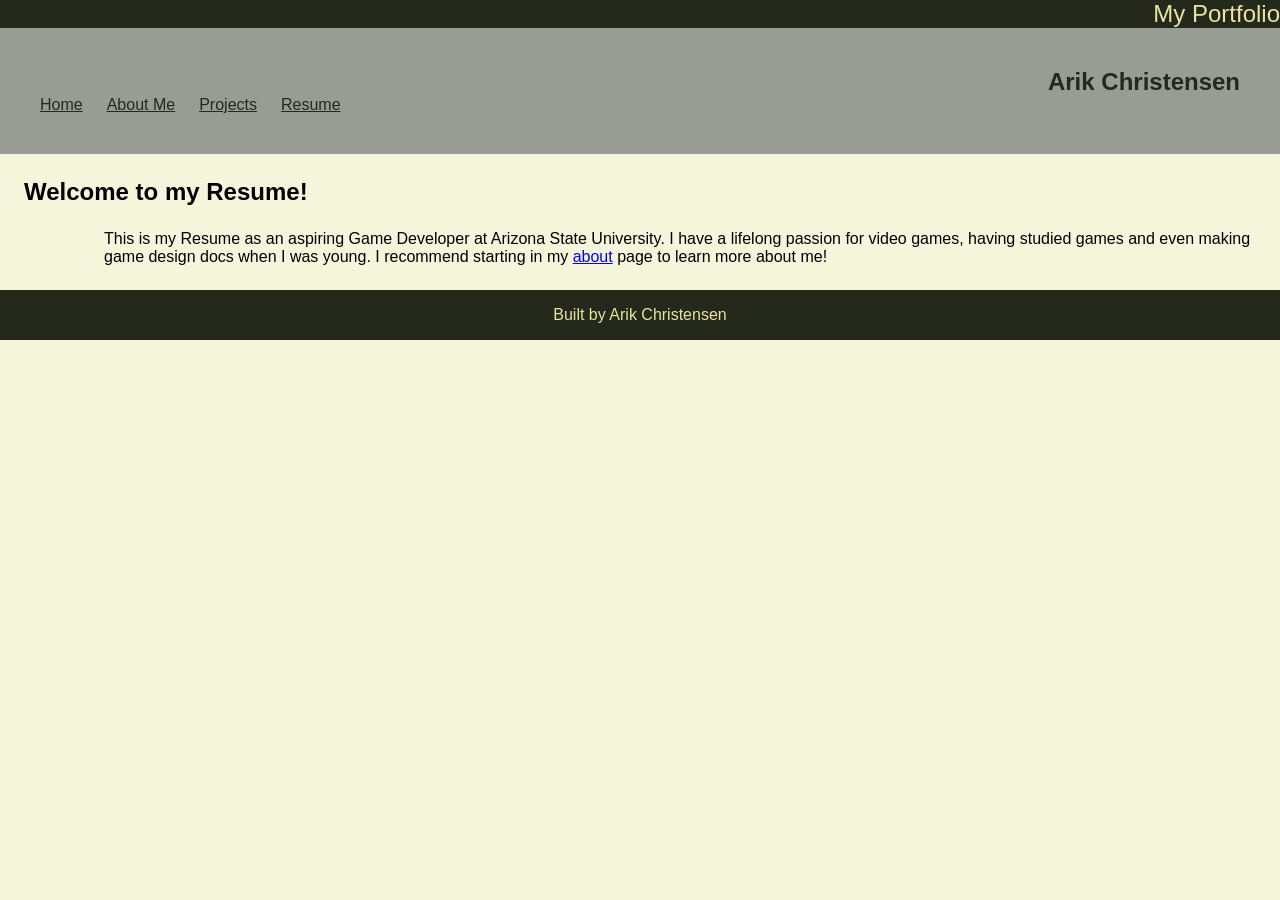
<file: index.html>
<!DOCTYPE html>
<html lang="en">
<head>
    <meta charset="UTF-8">
    <meta name="viewport" content="width=device-width, initial-scale=1.0">
    <link rel="stylesheet" href="style.css">
    <title>My First Portfolio</title>
</head>
<body>
    <header>My Portfolio</header>
    <p></p>
    <nav>
        <h1>Arik Christensen</h1>
        <ul>
            <li><a href="index.html">Home</a></li>
            <li><a href="about.html">About Me</a></li>
            <li><a href="projects.html">Projects</a></li>
            <li><a href="resume.html">Resume</a></li>
        </ul>
    </nav>

    <main>
        <section id="home">
            <h2>Welcome to my Resume!</h2>
            <p>
                This is my Resume as an aspiring Game Developer at Arizona State University.
                I have a lifelong passion for video games, having studied games and even making game design docs when I was young.
                I recommend starting in my <a href="about.html">about</a> page to learn more about me!
            </p>
        </section>
    </main>

    <footer>
        <p>Built by Arik Christensen</p>
    </footer>
</body>

</html>
</file>
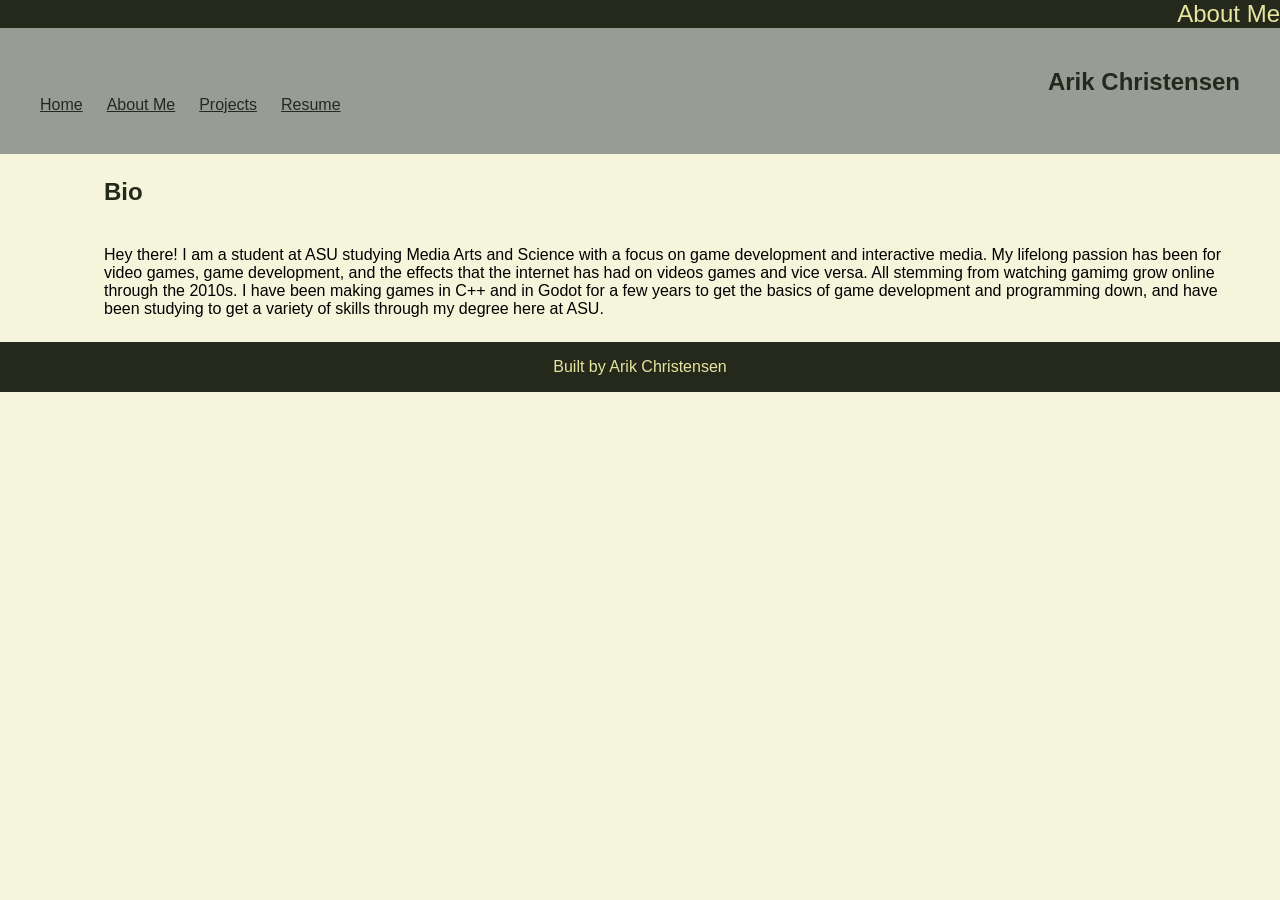
<file: about.html>
<!DOCTYPE html>
<html lang="en">
<head>
    <meta charset="UTF-8">
    <meta name="viewport" content="width=device-width, initial-scale=1.0">
    <link rel="stylesheet" href="style.css">
    <title>My First Portfolio</title>
</head>
<body>
   <header>About Me</header>
    <p></p>
    <nav>
        <h1>Arik Christensen</h1>
        <ul>
            <li><a href="index.html">Home</a></li>
            <li><a href="about.html">About Me</a></li>
            <li><a href="projects.html">Projects</a></li>
            <li><a href="resume.html">Resume</a></li>
        </ul>
    </nav>

    <main>
        <section id="bio">
            <h2>Bio</h2>
            <p>Hey there! I am a student at ASU studying Media Arts and Science with a focus on game development and interactive media.
                My lifelong passion has been for video games, game development, and the effects that the internet has had on videos games and vice versa.
                All stemming from watching gamimg grow online through the 2010s.
                I have been making games in C++ and in Godot for a few years to get the basics of game development and programming down,
                and have been studying to get a variety of skills through my degree here at ASU.
            </p>
        </section>
    </main>

    <footer>
        <p>Built by Arik Christensen</p>
    </footer>
</body>
</html>
</file>
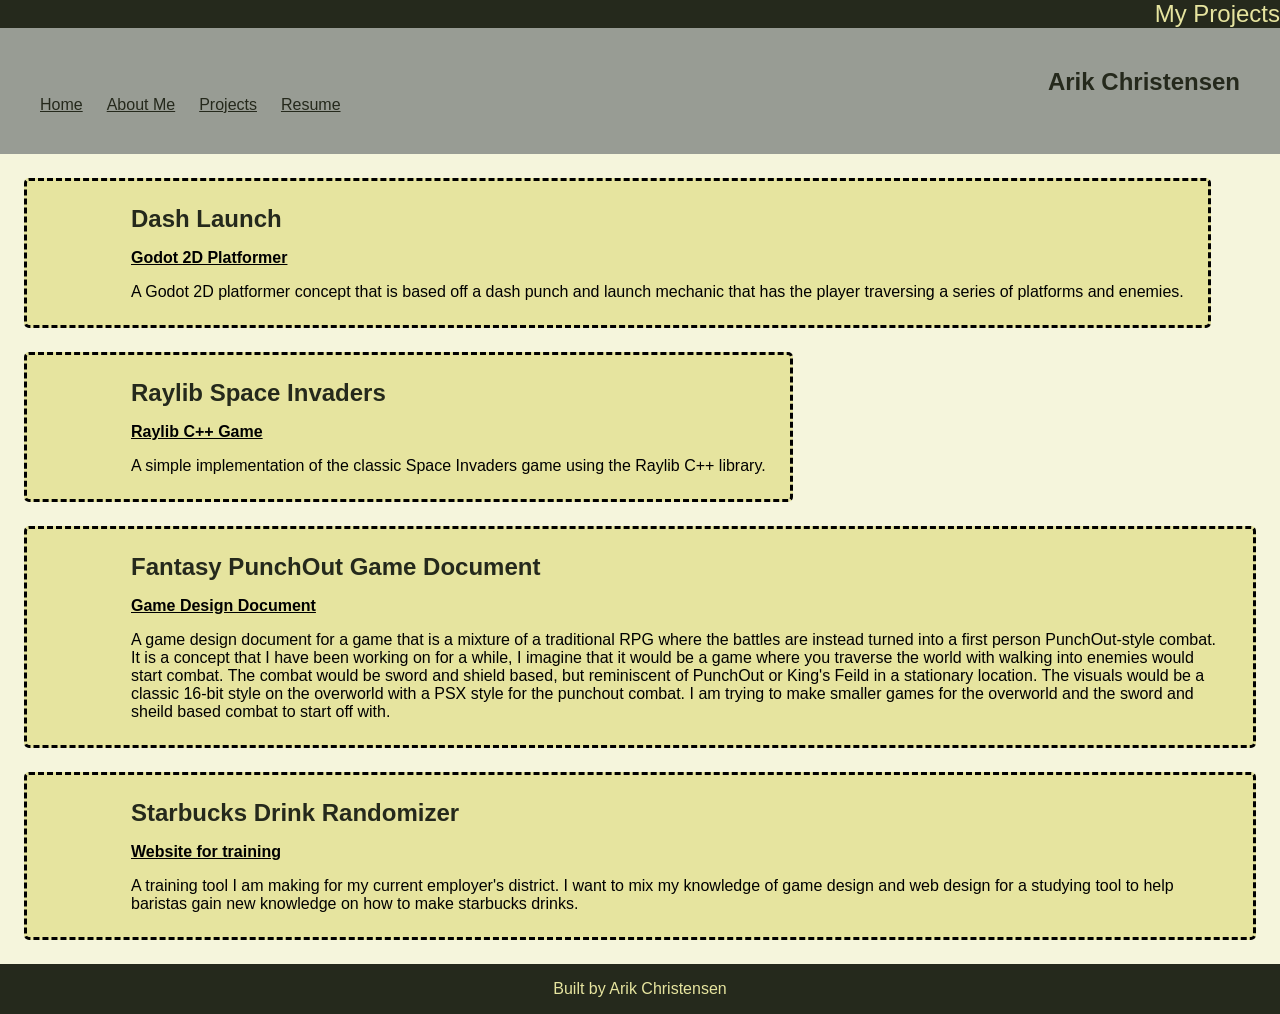
<file: projects.html>
<!DOCTYPE html>
<html lang="en">
<head>
    <meta charset="UTF-8">
    <meta name="viewport" content="width=device-width, initial-scale=1.0">
    <link rel="stylesheet" href="style.css">
    <title>My First Portfolio</title>
</head>
<body>
    <header>My Projects</header>
    <p></p>
    <nav>
        <h1>Arik Christensen</h1>
        <ul>
            <li><a href="index.html">Home</a></li>
            <li><a href="about.html">About Me</a></li>
            <li><a href="projects.html">Projects</a></li>
            <li><a href="resume.html">Resume</a></li>
        </ul>
    </nav>

    <main id="projects">
        <div>
            <h2>Dash Launch</h2>
            <h4>Godot 2D Platformer</h4>
            <p>A Godot 2D platformer concept that is based off a dash punch and launch mechanic that has the player traversing a series of platforms and enemies.</p>
        </div>

        <div>
            <h2>Raylib Space Invaders</h2>
            <h4>Raylib C++ Game</h4>
            <p>A simple implementation of the classic Space Invaders game using the Raylib C++ library.</p>
        </div>

        <div>
            <h2>Fantasy PunchOut Game Document</h2>
            <h4>Game Design Document</h4>
            <p>
                A game design document for a game that is a mixture of a traditional RPG where the battles are instead turned into a first person PunchOut-style combat.
                It is a concept that I have been working on for a while, I imagine that it would be a game where you traverse the world with walking into enemies would start combat.
                The combat would be sword and shield based, but reminiscent of PunchOut or King's Feild in a stationary location.
                The visuals would be a classic 16-bit style on the overworld with a PSX style for the punchout combat. 
                I am trying to make smaller games for the overworld and the sword and sheild based combat to start off with.
            </p>
        </div>

        <div>
            <h2>Starbucks Drink Randomizer</h2>
            <h4>Website for training</h4>
            <p>
                A training tool I am making for my current employer's district. 
                I want to mix my knowledge of game design and web design for a studying tool to help baristas gain new knowledge on how to make starbucks drinks.
            </p>
        </div>
    </main>

    <footer>
        <p>Built by Arik Christensen</p>
    </footer>
</body>
</html>
</file>
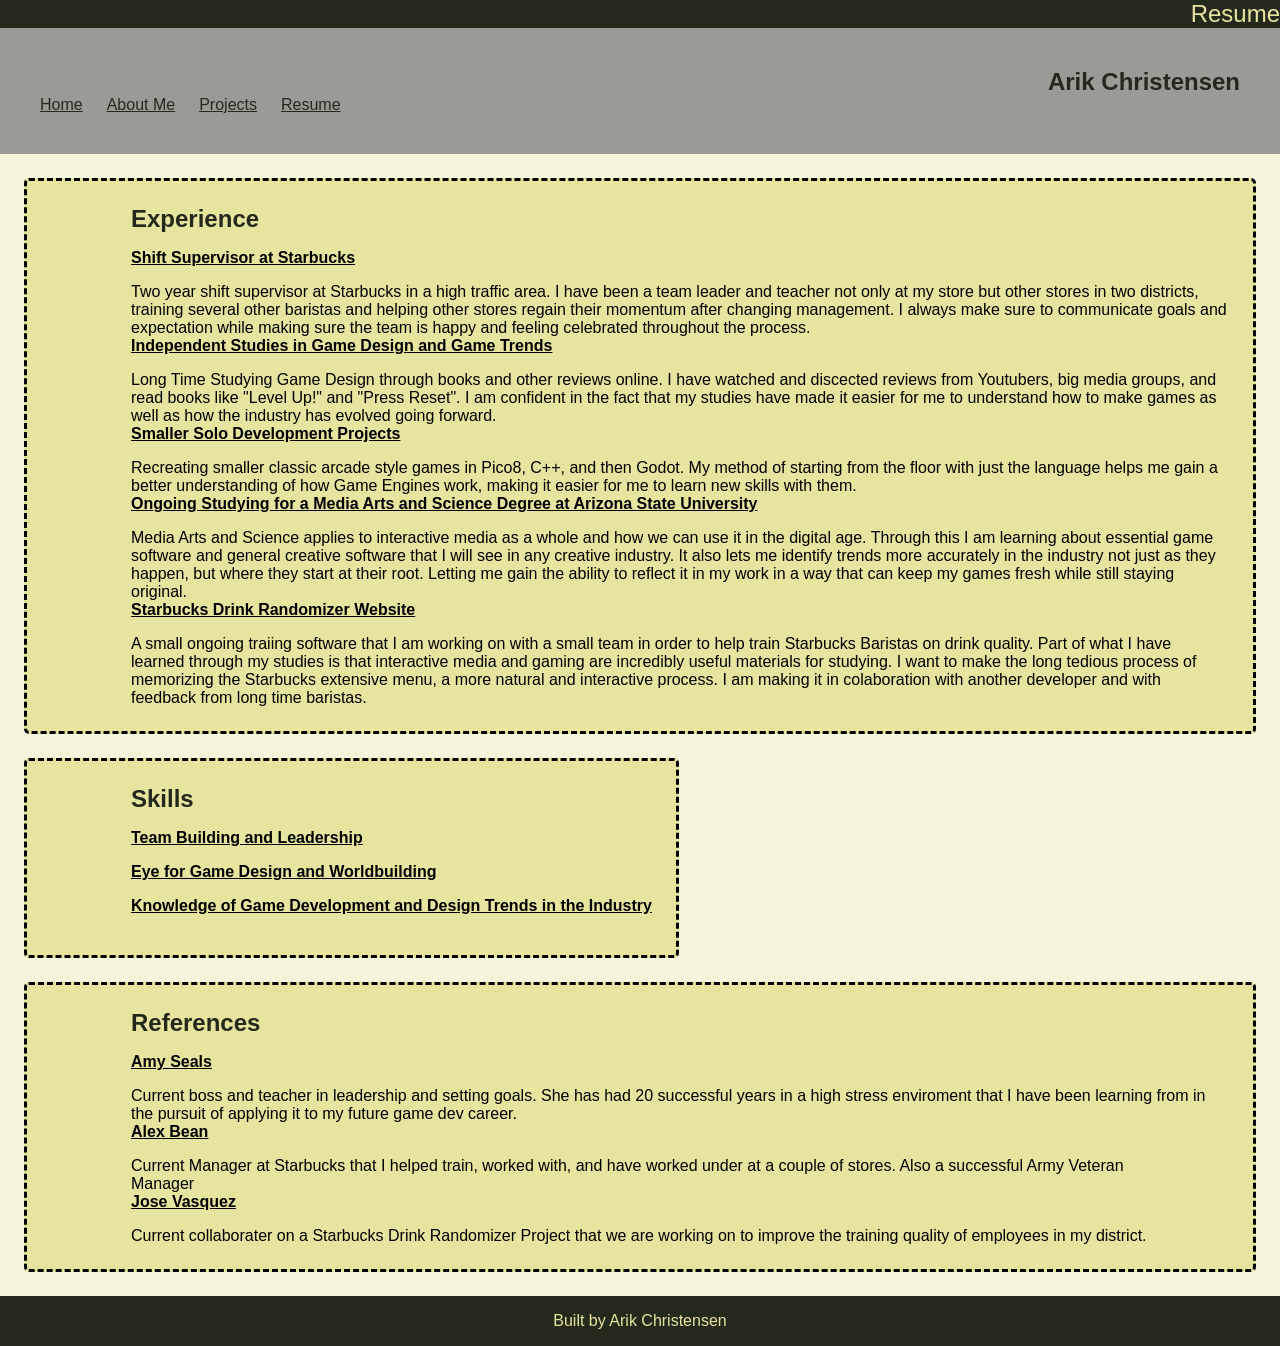
<file: resume.html>
<!DOCTYPE html>
<html lang="en">
<head>
    <meta charset="UTF-8">
    <meta name="viewport" content="width=device-width, initial-scale=1.0">
    <link rel="stylesheet" href="style.css">
    <title>My First Portfolio</title>
</head>
<body>
    <header>Resume</header>
    <p></p>
    <nav>
        <h1>Arik Christensen</h1>
        <ul>
            <li><a href="index.html">Home</a></li>
            <li><a href="about.html">About Me</a></li>
            <li><a href="projects.html">Projects</a></li>
            <li><a href="resume.html">Resume</a></li>
        </ul>
    </nav>

    <main id="resume">
        <section id="experience">
            <h2>Experience</h2>
            <div>
                <h4>Shift Supervisor at Starbucks</h4>
                <p>
                    Two year shift supervisor at Starbucks in a high traffic area. 
                    I have been a team leader and teacher not only at my store but other stores in two districts, 
                    training several other baristas and helping other stores regain their momentum after changing management.
                    I always make sure to communicate goals and expectation while making sure the team is happy and feeling celebrated throughout the process.
                </p>
            </div>
            <div>
                <h4>Independent Studies in Game Design and Game Trends</h4>
                <p>
                    Long Time Studying Game Design through books and other reviews online. 
                    I have watched and discected reviews from Youtubers, big media groups, and read books like "Level Up!" and "Press Reset".
                    I am confident in the fact that my studies have made it easier for me to understand how to make games as well as how the industry has evolved going forward.
                </p>
            </div>
            <div>
                <h4>Smaller Solo Development Projects</h4>
                <p>
                    Recreating smaller classic arcade style games in Pico8, C++, and then Godot. 
                    My method of starting from the floor with just the language helps me gain a better understanding of how Game Engines work, making it easier for me to learn new skills with them.
                </p>
            </div>
            <div>
                <h4>Ongoing Studying for a Media Arts and Science Degree at Arizona State University</h4>
                <p>Media Arts and Science applies to interactive media as a whole and how we can use it in the digital age. 
                    Through this I am learning about essential game software and general creative software that I will see in any creative industry.
                    It also lets me identify trends more accurately in the industry not just as they happen, but where they start at their root.
                    Letting me gain the ability to reflect it in my work in a way that can keep my games fresh while still staying original.
                </p>
            </div>
            <div>
                <h4>Starbucks Drink Randomizer Website</h4>
                <p>
                    A small ongoing traiing software that I am working on with a small team in order to help train Starbucks Baristas on drink quality.
                    Part of what I have learned through my studies is that interactive media and gaming are incredibly useful materials for studying. 
                    I want to make the long tedious process of memorizing the Starbucks extensive menu, a more natural and interactive process. 
                    I am making it in colaboration with another developer and with feedback from long time baristas.
                </p>
            </div>
        </section>

        <section id="skills">
            <h2>Skills</h2>
            <h4>Team Building and Leadership</h4>
            <p></p>
            <h4>Eye for Game Design and Worldbuilding</h4>
            <p></p>
            <h4>Knowledge of Game Development and Design Trends in the Industry</h4>
            <p></p>
        </section>

        <section id="references">
            <h2>References</h2>
            <h4>Amy Seals</h4>
            <p>Current boss and teacher in leadership and setting goals. 
                She has had 20 successful years in a high stress enviroment that I have been learning from in the pursuit of applying it to my future game dev career.</p>
            <h4>Alex Bean</h4>
            <p>Current Manager at Starbucks that I helped train, worked with, and have worked under at a couple of stores. Also a successful Army Veteran</p>
            <p>Manager </p>
            <h4>Jose Vasquez</h4>
            <p>Current collaborater on a Starbucks Drink Randomizer Project that we are working on to improve the training quality of employees in my district.</p>
        </section>
    </main>

    <footer>
        <p>Built by Arik Christensen</p>
    </footer>
</body>
</html>
</file>
<file: style.css>
/*CSS by Arik Christensen */
/* Color Palette 
beige: #e3e7d3ff;
silver: #bdc2bfff;
grey-olive: #989c94ff;
charcoal-brown: #25291cff;
vanilla-custard: #e6e49fff;
*/

* {
    margin: 0;
    padding: 0;
    box-sizing: border-box;
}

body {
    font-family: 'Franklin Gothic Medium', 'Arial Narrow', Arial, sans-serif;
    background-color: beige;
}

header {
    background-color: #25291cff;
    color: #e6e49fff;
    margin: .5 rem;
    font-size: x-large;
    text-align: right;
}

nav {
    background-color: #989c94ff;
    padding: 2.5rem;
    text-align: right;
}
nav h1 {
    color: #25291cff;
}

nav ul {
    list-style: none;
    display: flex;
    gap: 1.5rem;
}

nav a {
    color: #25291cff;
}

nav a:hover {
    text-decoration: #bdc2bfff;
}

#projects {
    display: flex;
    flex-wrap: wrap;
    gap: 1.5rem;
    padding: 1.5rem;
}

#projects div {
    background-color: #e6e49fff;
    padding: 1.5rem;
    border-radius: 5px;
    border-style: dashed;
}

#projects h2 {
    color: #25291cff;
    margin-bottom: 1rem;
    margin-left: 5rem;
}

#projects p {
    margin-left: 5rem;
}

#projects h4 {
    margin-left: 5rem;
    text-decoration: underline;
    margin-bottom: 1rem;
}

#resume {
    display: flex;
    flex-wrap: wrap;
    gap: 1.5rem;
    padding: 1.5rem;
}

#resume section {
    background-color: #e6e49fff;
    padding: 1.5rem;
    border-radius: 5px;
    border-style: dashed;
}

#resume h2 {
    color: #25291cff;
    margin-bottom: 1rem;
    margin-left: 5rem;
}

#resume p {
    margin-left: 5rem;
}

#resume h4 {
    margin-left: 5rem;
    text-decoration: underline;
    margin-bottom: 1rem;
}

#bio {
    display: flex;
    flex-wrap: wrap;
    gap: 1.5rem;
    padding: 1.5rem;
}

#bio section {
    background-color: #e6e49fff;
    padding: 1.5rem;
    border-radius: 5px;
    border-style: dashed;
}

#bio h2 {
    color: #25291cff;
    margin-bottom: 1rem;
    margin-left: 5rem;
}

#bio p {
    margin-left: 5rem;
}

#bio h4 {
    margin-left: 5rem;
    text-decoration: underline;
    margin-bottom: 1rem;
}

#home {
    display: flex;
    flex-wrap: wrap;
    gap: 1.5rem;
    padding: 1.5rem;
}

#home p {
    margin-left: 5rem;
}

footer {
    background-color: #25291cff;
    color: #e6e49fff;
    text-align: center;
    padding: 1rem;
}

/* Media Query*/

@media (min-width: 768px) {
    header {
        font-size: x-large;
        text-align: right;
    }

    nav {
        padding: 2.5rem;
        text-align: right;
    }

    nav ul {
        flex-direction: row;
        gap: 1.5rem;
    }
}
</file>
